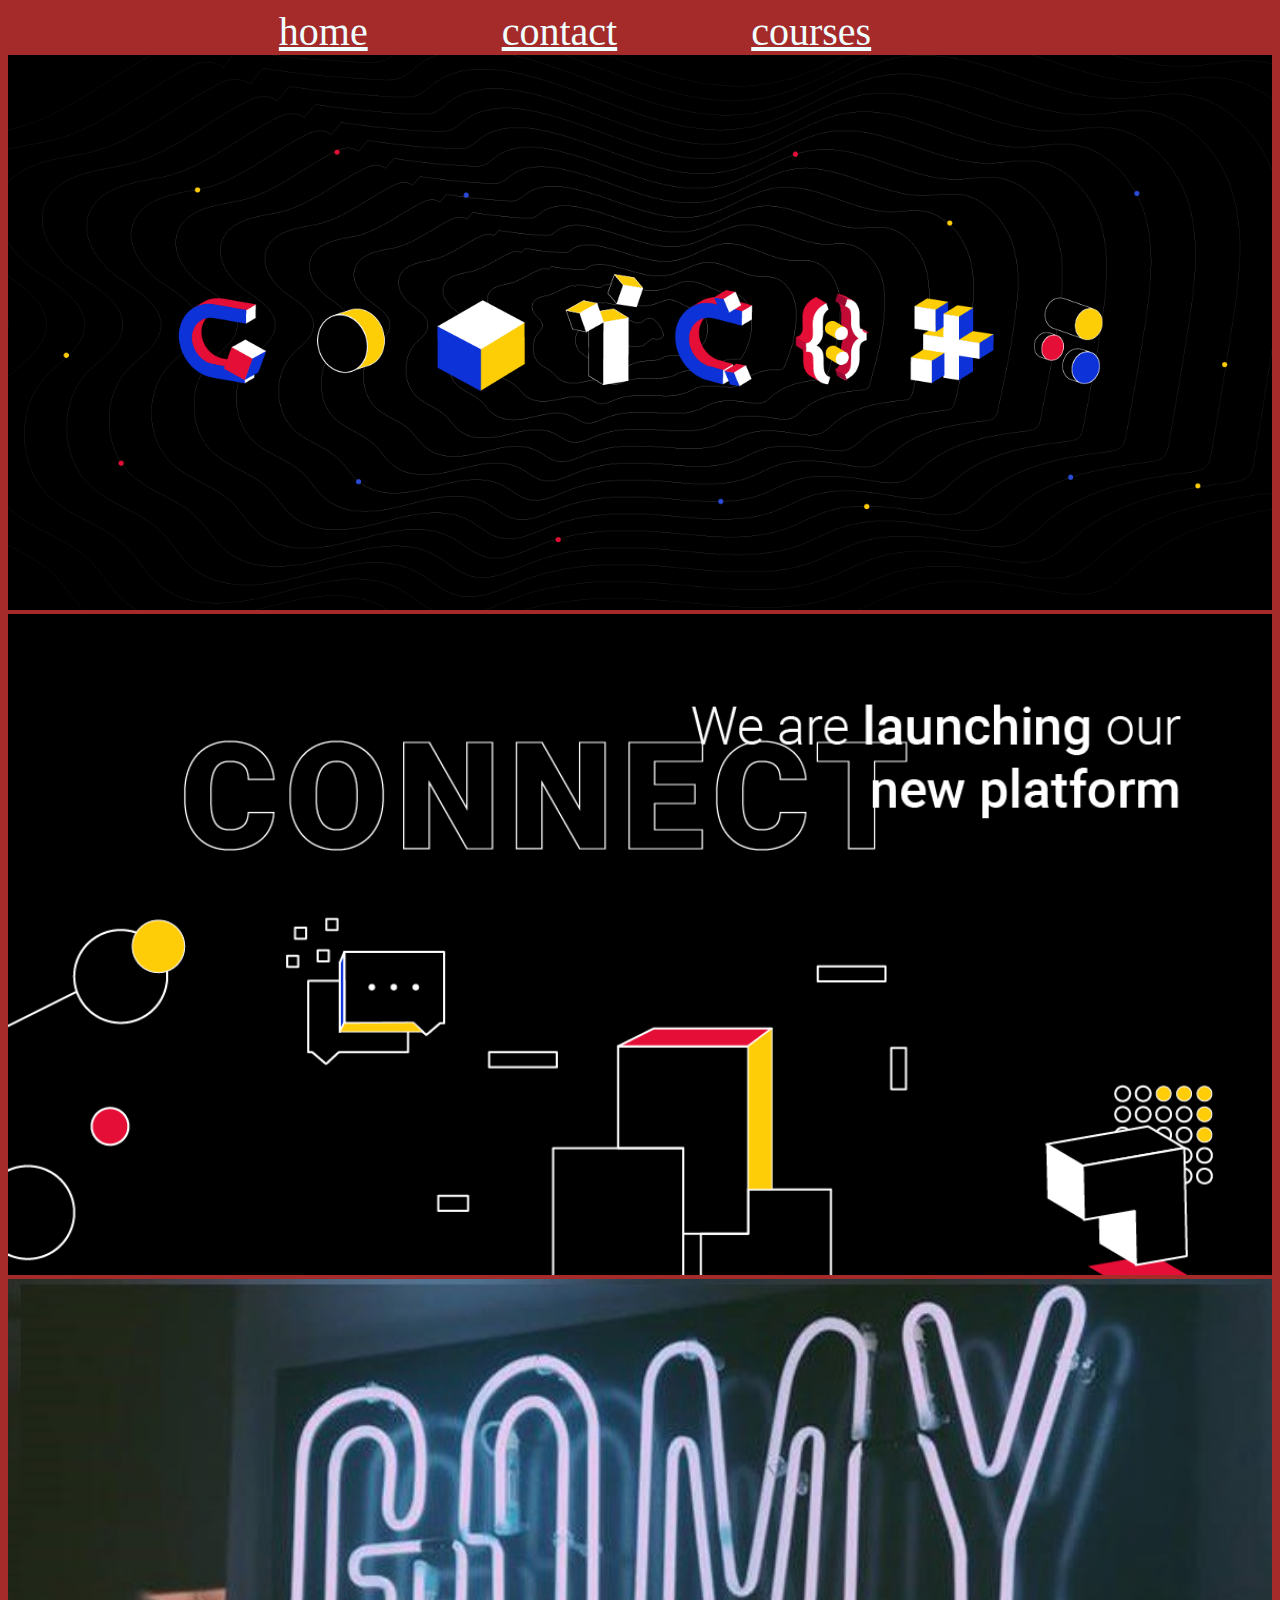
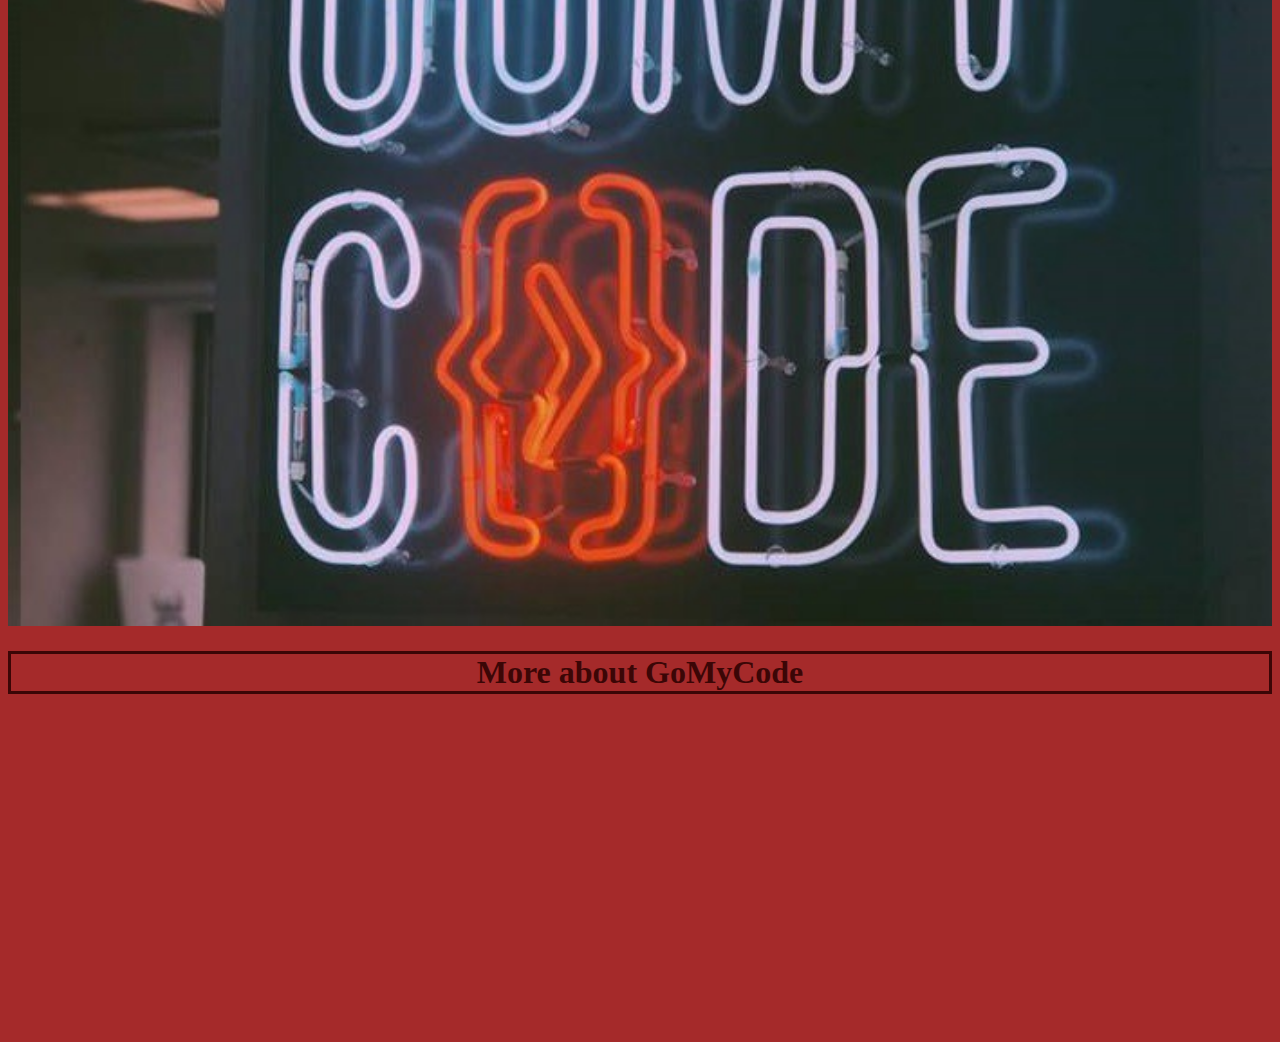
<file: gomycode/index.html>
<!DOCTYPE html>
<html>
    <head>
<link rel="stylesheet" href="1/css/style.css">

    </head>
    <body>
<center>
            <a class="one" href="index.html">home</a>
            <a class="one" href="contact.html">contact</a>
            <a class="one" href="courses.html">courses</a>

    
     <div class="images" >
<img src="1/res/pic1.jpg" width=100%>
<img src="1/res/pic2.jpg" width=100%>
<img src="1/res/pic3.jpg" width=100%>
</div>

   
        </ul>
        
                <h1>More about GoMyCode</h1>
                <iframe width="560" height="315" src="https://www.youtube.com/embed/MkLog_27S6U" frameborder="0" allow="accelerometer; autoplay; encrypted-media; gyroscope; picture-in-picture" allowfullscreen></iframe>
        </center>
       
    </body>
</html>
</file>
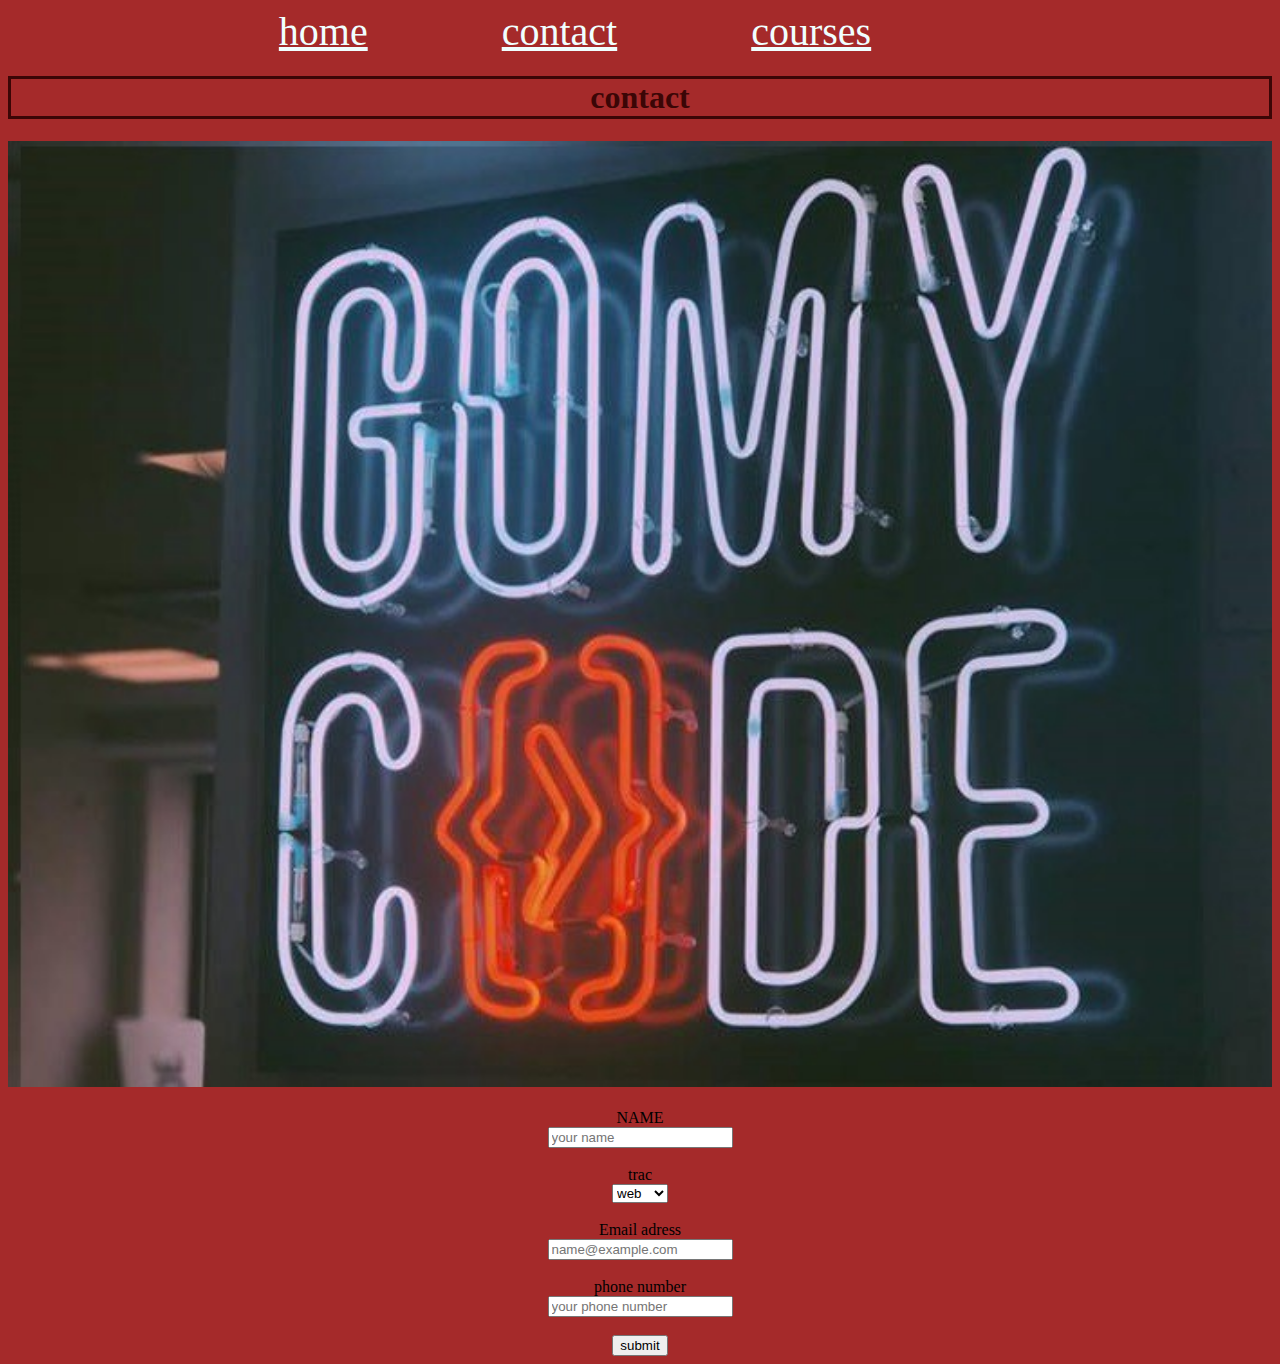
<file: gomycode/contact.html>
<!DOCTYPE html>
<html>
    <head>
        <link rel="stylesheet" href="1/css/style.css">
    </head>
    <body>
        <center>
            <a class="one" href="index.html">home</a>
            <a class="one" href="contact.html">contact</a>
            <a class="one" href="courses.html">courses</a>
    
         

                
        <h1>contact</h1>
        <div class="images" >
            
                <img src="1/res/pic3.jpg" width=100%>
                </div>
                <br>
        <form>
            <label>NAME</label><br><input type="text"placeholder="your name">
            <br>
            <br>
            <label>trac</label>
           
            <br>
            <select>
                <option>web</option>
                <option>AI</option>
                <option>game</option>
            </select>
            <br>
            <br>
            <label>Email adress</label><br><input type="text"placeholder="name@example.com">
            <br>
            <br>
            <label>phone number</label><br><input type="number"placeholder="your phone number">
             <br>
        </form>
        <br>
        <button>submit</button>
        </center>
    </body>
</html>
</file>
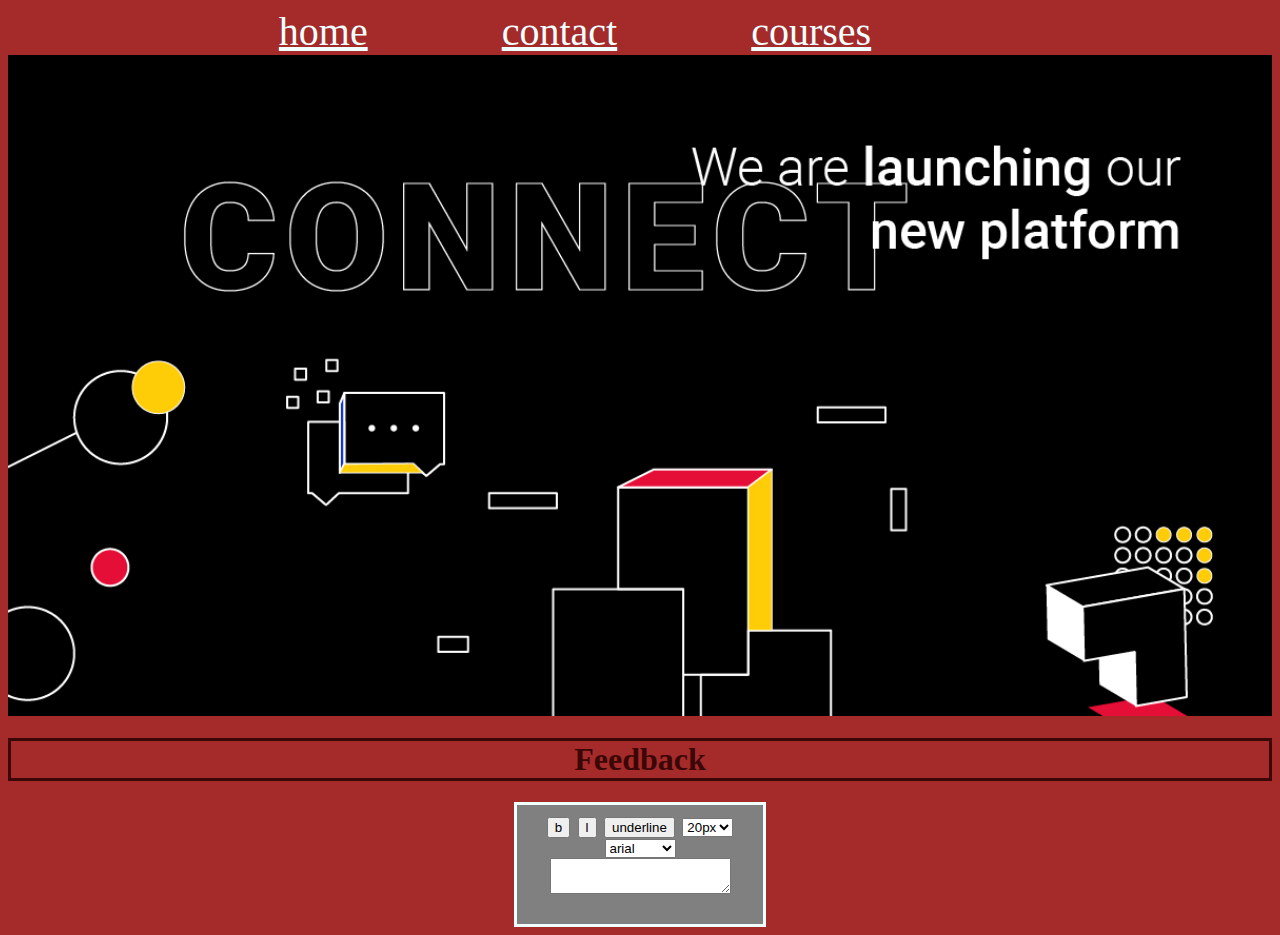
<file: gomycode/courses.html>
<hmtl>
    <head>
            <link rel="stylesheet" href="1/css/style.css">
    </head>
    <body>
        <center>
            <a class="one" href="index.html">home</a>
            
            <a class="one" href="contact.html">contact</a>
            <a class="one" href="courses.html">courses</a>

    
            <div class="images" >
                  
                    <img src="1/res/pic2.jpg" width=100%>
                    
                    </div>
        <h1>Feedback</h1>
<div class="two">
        <button>b</button>
        <button>l</button>
        <button>underline</button>
        <select>
           <option>20px</obtion>
           <option>30px</obtion> 
           <option>40px</obtion>         
        </select>
        <select>
            <option>arial</option>
            <option>verdana</option>
            <option>geneva</option>
        </select>
        <form>
            
            <textarea></textarea>
        </form>
        </div>
        </center>
    </body>
</hmtl>
</file>
<file: gomycode/1/css/style.css>
h1{
    color:rgb(59, 6, 6);
    border-style: solid;
    
}
body{
background-color: brown;
background-image: url(C:\Users\asus\Desktop\gomycode\1\res\pic1.jpg)

}
.one{
    color: azure;
    font-size:40px;
    margin-right: 130px;
    display: inline;

}


.two{

    border-style: solid;
    border-color: azure;
    margin-left: 40%;
    margin-right:40%;
    font-size: 30px;
    background-color: grey;
}
</file>
